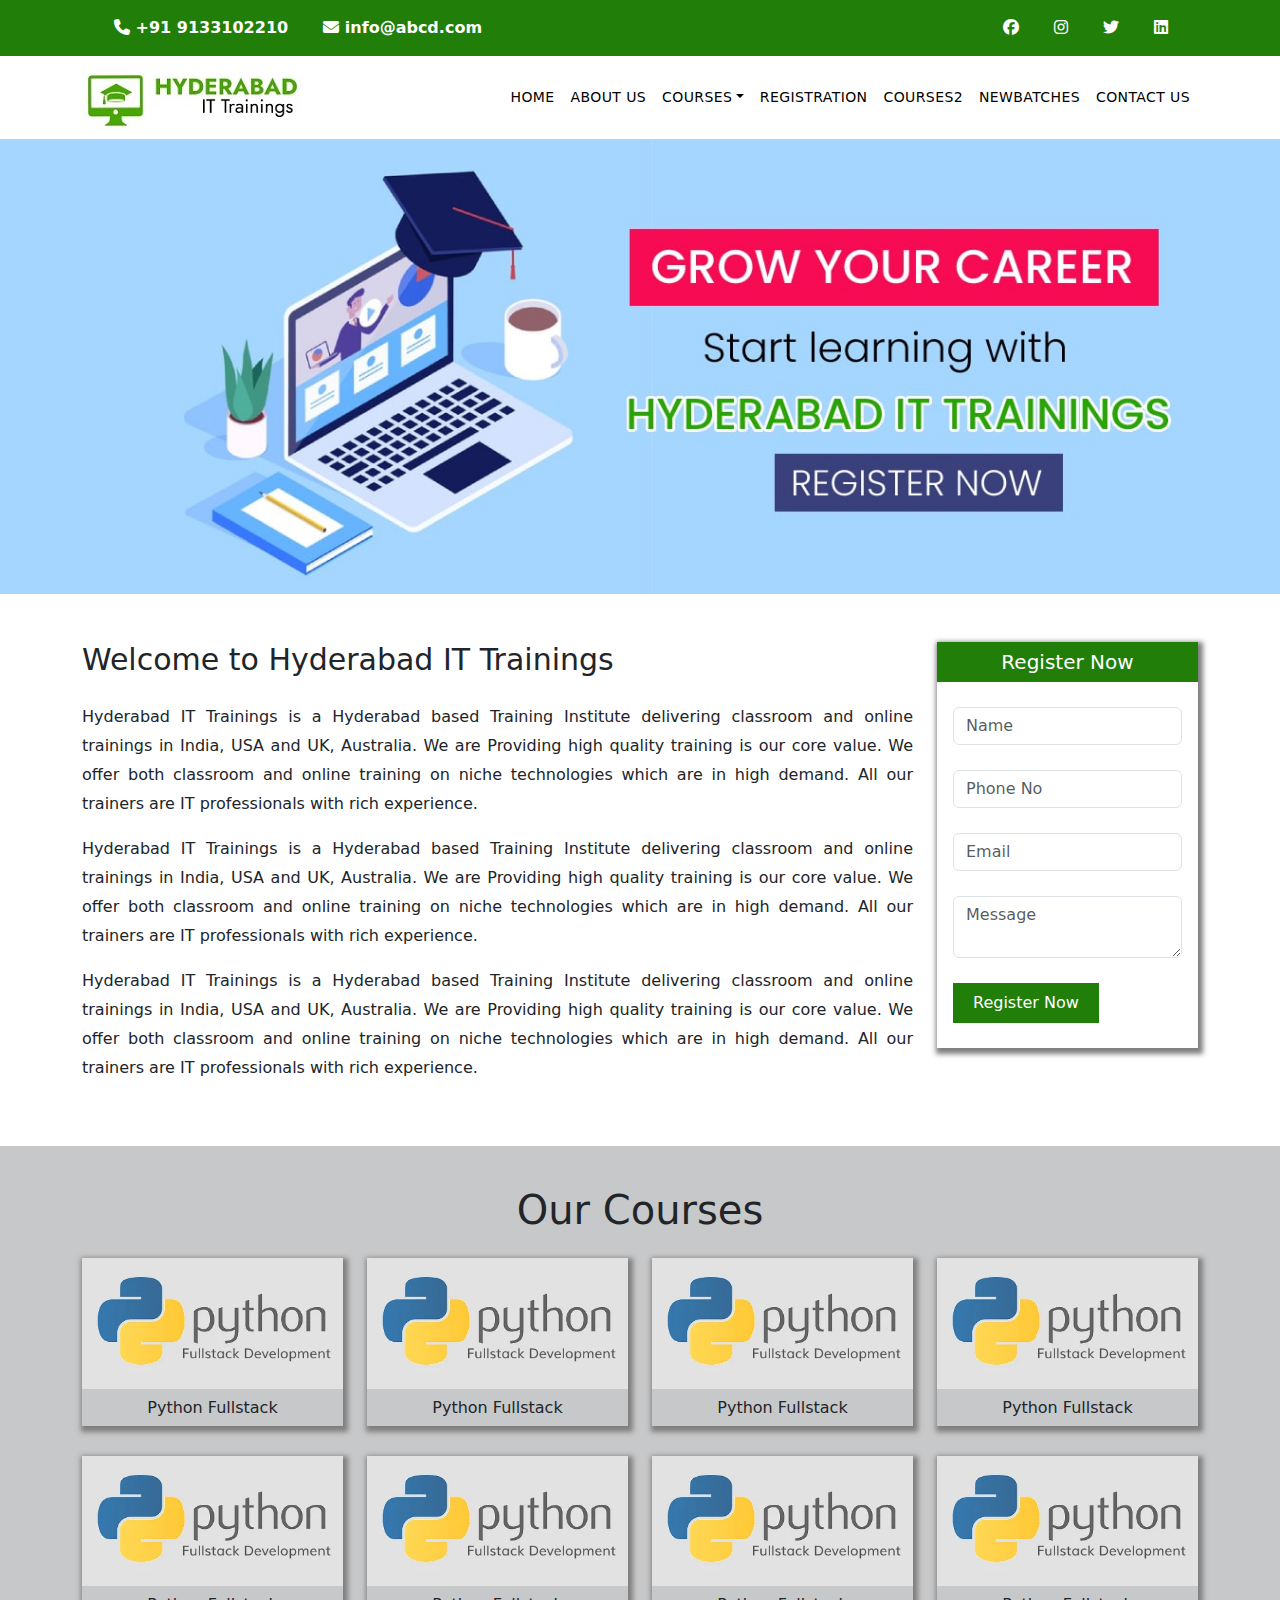
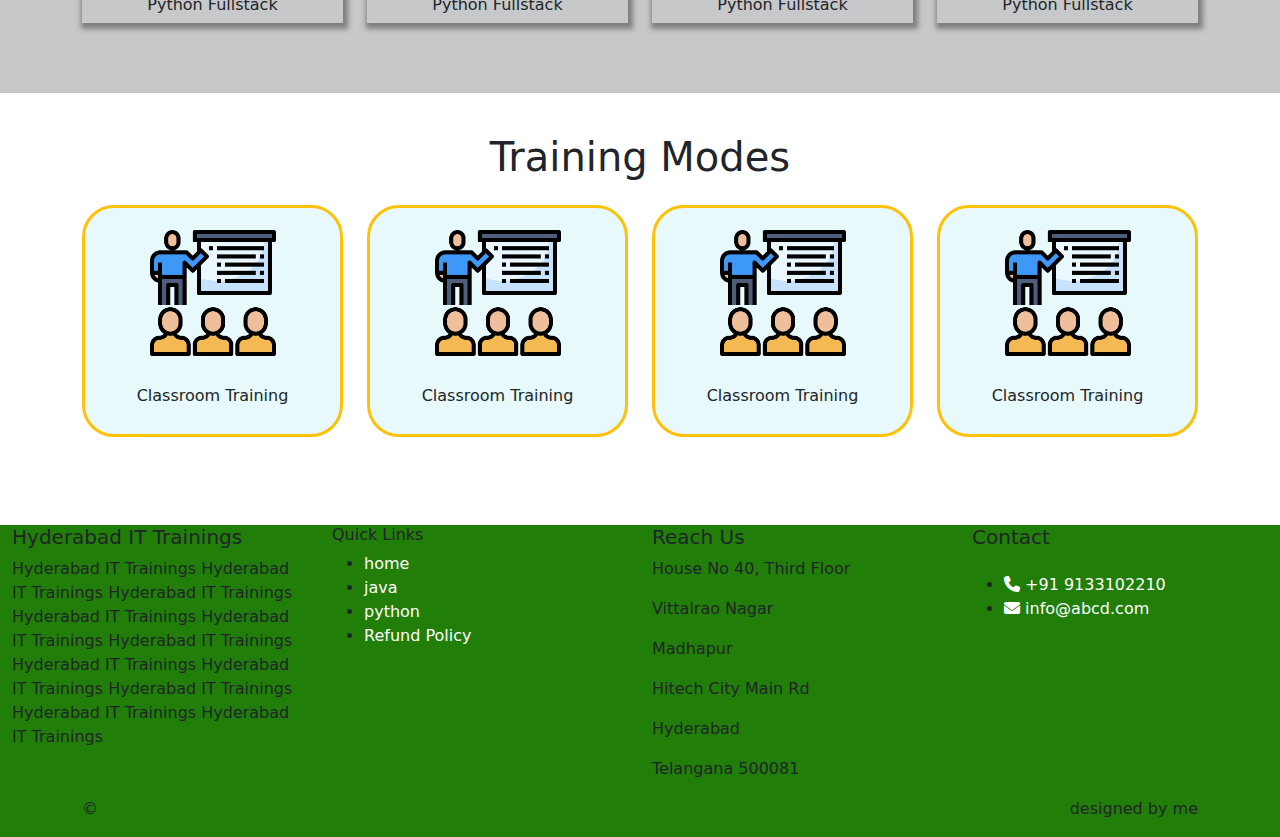
<file: plk/index.html>
<!DOCTYPE html>
<html lang="en">
<head>
    <meta charset="UTF-8">
    <meta name="viewport" content="width=device-width, initial-scale=1.0">
    <title>Document</title>
    <link href="https://cdn.jsdelivr.net/npm/bootstrap@5.0.0/dist/css/bootstrap.min.css" rel="stylesheet">
    <script src="https://cdn.jsdelivr.net/npm/bootstrap@5.0.0/dist/js/bootstrap.bundle.min.js"></script>
    <link rel="stylesheet" href="css/style.css">
    <link rel="stylesheet" href="https://cdnjs.cloudflare.com/ajax/libs/font-awesome/6.4.0/css/all.min.css">
    <link rel="stylesheet" href="css/style2.css">
</head>

<body>
    <header>
        <div class="topbar">
            <div class="container">
                <div class="row">
                    <div class="col-md-6">
                        <ul class="pt-3">
                            <li><a href="tel:+91 9133102210"><i class="fa-solid fa-phone"></i> +91 9133102210</a></li>
                            <li><a href="mailto:info@abcd.com"><i class="fa-solid fa-envelope"></i> info@abcd.com</a></li>
                        </ul>
                    </div>
                    <div class="col-md-6">
                        <ul class="float-end pt-3 socialmedia">
                            <li><a href=""><i class="fa-brands fa-facebook"></i></a></li>
                            <li><a href=""><i class="fa-brands fa-instagram"></i></a></li>
                            <li><a href=""><i class="fa-brands fa-twitter"></i></a></li>
                            <li><a href=""><i class="fa-brands fa-linkedin"></i></a></li>
                        </ul>
                    </div>
                </div>
            </div>
        </div>
        <div class="container">
            <div class="row">
                <div class="col-md-12">
                    <nav class="navbar navbar-expand-sm justify-content-between">
                        <a href="index.html">
                            <img src="images/logo.jpg" />
                        </a>
                        <button class="navbar-toggler" data-bs-target="#mymenu" data-bs-toggle="collapse">
                            <span><i class="fa-solid fa-align-justify"></i></span>
                        </button>
                        <div class="collapse navbar-collapse justify-content-end" id="mymenu">
                            <ul class="navbar-nav">
                                <li class="nav-item">
                                    <a href="" class="nav-link">Home</a>
                                </li>
                                <li class="nav-item">
                                    <a href="about.html" class="nav-link">About Us</a>
            
                                </li>
                                <li class="nav-item dropdown">
                                    <a href="#" class="nav-link dropdown-toggle" data-bs-toggle="dropdown">Courses</a>
                                    <ul class="dropdown-menu">
                                        <li><a href="" class="dropdown-item">Web Development Course</a></li>
                                        <li class="dropdown-divider"></li>
                                        <li><a href="" class="dropdown-item">Graphic Designing course</a></li>
                                        <li class="dropdown-divider"></li>
                                        <li><a href="" class="dropdown-item">Digital Marketing Training</a></li>
                                        <li class="dropdown-divider"></li>
                                        <li><a href="" class="dropdown-item">Project Management training</a></li>
                                    </ul>


                                </li>
                                <li class="nav-item">
                                    <a href="reg.html" class="nav-link">Registration</a>
                                    <li class="nav-item">
                                        <a href="courses.html" class="nav-link">courses2</a>
                
                                    <li class="nav-item">
                                        <a href="new batches.html" class="nav-link">newbatches</a>
                                    </li>
                                </li>
                                <li class="nav-item">
                                    <a href="contact.html" class="nav-link">Contact Us</a>
                                </li>
                            </ul>
                        </div>
                    </nav>
                </div>
            </div>
        </div>
    </header>
    <section>
        <div class="container-fluid">
            <div class="row">
                <div class="col-md-12 p-0">
                    <img src="images/DESK1-min.jpg" width="100%" />
                </div>
            </div>
        </div>
    </section>
    <section class="about py-5">
        <div class="container">
            <div class="row">
                <div class="col-md-9">
                    <h1 class="mb-4">Welcome to Hyderabad IT Trainings</h1>
                    <p>Hyderabad IT Trainings is a Hyderabad based Training Institute delivering classroom and online trainings in India, USA and UK, Australia. We are Providing high quality training is our core value. We offer both classroom and online training on niche technologies which are in high demand. All our trainers are IT professionals with rich experience.</p>
                    <p>Hyderabad IT Trainings is a Hyderabad based Training Institute delivering classroom and online trainings in India, USA and UK, Australia. We are Providing high quality training is our core value. We offer both classroom and online training on niche technologies which are in high demand. All our trainers are IT professionals with rich experience.</p>
                    <p>Hyderabad IT Trainings is a Hyderabad based Training Institute delivering classroom and online trainings in India, USA and UK, Australia. We are Providing high quality training is our core value. We offer both classroom and online training on niche technologies which are in high demand. All our trainers are IT professionals with rich experience.</p>
                </div>
                <div class="col-md-3">
                    <div class="bx-shadow">
                        <div class="bg-main">
                            <h4>Register Now</h4>
                        </div>
                        <form class="px-3">
                        <div>
                            <div>
                                <input type="text" name="name" placeholder="Name" class="form-control" />
                            </div>
                            <div>
                                <input type="text" name="phone" placeholder="Phone No" class="form-control"  />
                            </div>
                            <div>
                                <input type="text" name="email" placeholder="Email"  class="form-control" />
                            </div>
                            <div>
                                <textarea name="message" placeholder="Message" class="form-control" ></textarea>
                            </div>
                            <div>
                                <input type="submit" value="Register Now" />
                            </div>
                        </div>
                    </form>
                </div>
            </div>
        </div>
    </section>
    <section class="courses">
        <div class="container">
            <h1 class="text-center mb-4">Our Courses</h1>
            <div class="row">
                <div class="col-md-3">
                    <div class="bx-shadow">
                        <img src="images/python.jpg" alt="" />
                        <h6>Python Fullstack</h6>
                    </div>
                </div>
                <div class="col-md-3">
                    <div class="bx-shadow">
                        <img src="images/python.jpg" alt="" />
                        <h6>Python Fullstack</h6>
                    </div>
                </div>
                <div class="col-md-3">
                    <div class="bx-shadow">
                        <img src="images/python.jpg" alt="" />
                        <h6>Python Fullstack</h6>
                    </div>
                </div>
                <div class="col-md-3">
                    <div class="bx-shadow">
                        <img src="images/python.jpg" alt="" />
                        <h6>Python Fullstack</h6>
                    </div>
                </div>
                <div class="col-md-3">
                    <div class="bx-shadow">
                        <img src="images/python.jpg" alt="" />
                        <h6>Python Fullstack</h6>
                    </div>
                </div>
                <div class="col-md-3">
                    <div class="bx-shadow">
                        <img src="images/python.jpg" alt="" />
                        <h6>Python Fullstack</h6>
                    </div>
                </div>
                <div class="col-md-3">
                    <div class="bx-shadow">
                        <img src="images/python.jpg" alt="" />
                        <h6>Python Fullstack</h6>
                    </div>
                </div>
                <div class="col-md-3">
                    <div class="bx-shadow">
                        <img src="images/python.jpg" alt="" />
                        <h6>Python Fullstack</h6>
                    </div>
                </div>
            </div>
        </div>
    </section>
    <section class="tmode">
        <div class="container">
            <h1 class="text-center mb-4">Training Modes</h1>
            <div class="row">
                <div class="col-md-3">
                    <div class="text-center bg-tmain border border-3 border-warning rounded-5">
                        <img src="images/conference-min.png" alt="" />
                        <h6 data-bs-target="#myid1" data-bs-toggle="collapse">Classroom Training</h6>
                        <p class="collapse" id="myid1">Get trained by Industry Experts via Classroom Training with live projects.</p>
                    </div>
                </div>               

                <div class="col-md-3">
                    <div class="text-center bg-tmain border border-3 border-warning  rounded-5">
                        <img src="images/conference-min.png" alt="" />
                        <h6 data-bs-target="#myid2" data-bs-toggle="collapse">Classroom Training</h6>
                        <p class="collapse" id="myid2">Get trained by Industry Experts via Classroom Training with live projects.</p>
                    </div>
                </div>

                <div class="col-md-3">
                    <div class="text-center bg-tmain border  border-warning  border-3 rounded-5">
                        <img src="images/conference-min.png" alt="" />
                        <h6 data-bs-target="#myid3" data-bs-toggle="collapse">Classroom Training</h6>
                        <p class="collapse" id="myid3">Get trained by Industry Experts via Classroom Training with live projects.</p>
                    </div>
                </div>
                
                <div class="col-md-3">
                    <div class="text-center bg-tmain border border-3  border-warning  rounded-5">
                        <img src="images/conference-min.png" alt="" />
                        <h6 data-bs-target="#myid4" data-bs-toggle="collapse">Classroom Training</h6>
                        <p class="collapse" id="myid4">Get trained by Industry Experts via Classroom Training with live projects.</p>
                    </div>
                </div>

            </div>
        </div>
    </section>
    <footer class="pt-5">
        <section >
            <div class=" topfooter">
            <div class="container-fluid ">
          
                    <div class="row">
                        <div class="col-3">
                            <h5>Hyderabad IT Trainings</h5>
                              <p>Hyderabad IT Trainings Hyderabad IT Trainings
                                Hyderabad IT Trainings
                                Hyderabad IT Trainings Hyderabad IT Trainings 
                                Hyderabad IT Trainings Hyderabad IT Trainings 
                                Hyderabad IT Trainings Hyderabad IT Trainings 
    
                                Hyderabad IT Trainings Hyderabad IT Trainings 
    
                              </p>
                        </div>
                        <div class="col-3">
                            <h6>Quick Links</h6>
                            <ul class="flex">
                                <li><a href="">home</a></li>
                                <li><a href="">java</a></li>
                                <li><a href="">python</a></li>
                                <li><a href="">Refund Policy</a></li>
                            </ul>
                        </div>
                        <div class="col-3">
                            <h5>Reach Us</h5>
                           <div class="p-0"> <p>House No 40, Third Floor</p>
                            <p class="p-0"> Vittalrao Nagar</p>
                                <p class="p-0"> Madhapur</p>
                                    <p class="p-0"> Hitech City Main Rd </p>     
                                        <p class="p-0">Hyderabad</p>
                                            <p class="p-0"> Telangana 500081</p></div>
                        </div>
                        <div class="col-3">
                            <h5> Contact</h5>
                            <ul class="pt-3">
                                <li><a href="tel:+91 9133102210"><i class="fa-solid fa-phone"></i> +91 9133102210</a></li>
                                <li><a href="mailto:info@abcd.com"><i class="fa-solid fa-envelope"></i> info@abcd.com</a></li>
                            </ul>
                        </div>
                    </div>
                </div>
            </div>
        </section>
        <section>
            <div class=" topfooter">
            <div class="container">
                <div class="row">
                    <div class="col-md-6">
                        &copy;
                    </div>
                    <div class="col-md-6 ">
                        <p class="float-end">designed by me</p> 
                    </div>
                </div>
            </div>
            </div>
        </section>
    </footer>
</body>
</html>
</file>
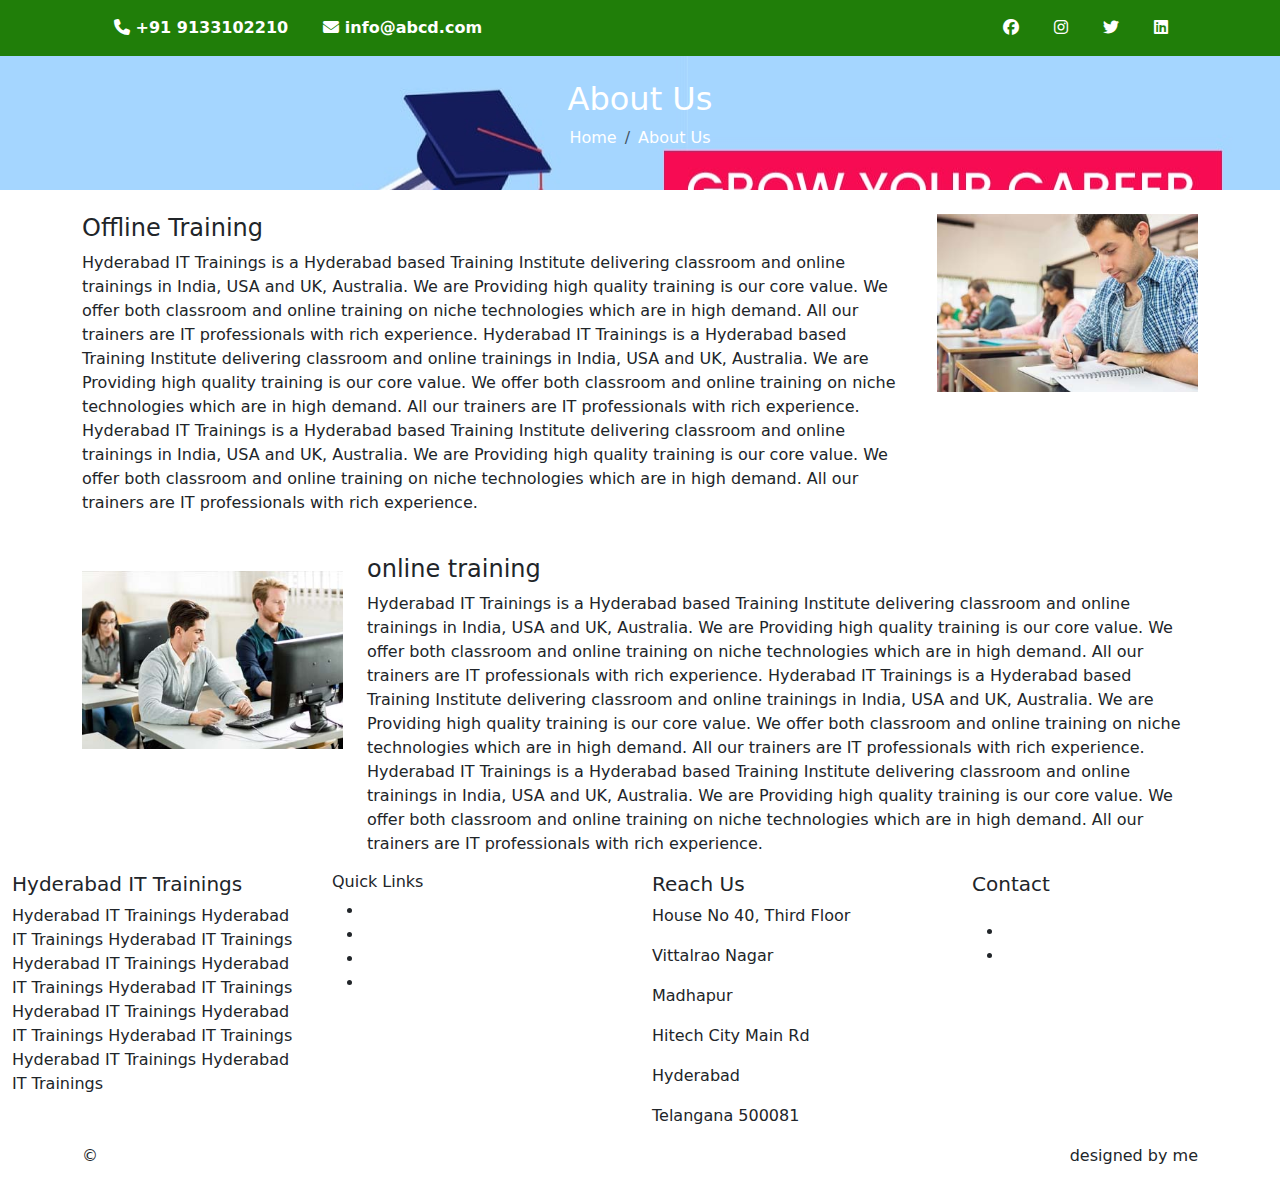
<file: plk/about.html>
<!DOCTYPE html>
<html lang="en">
<head>
    <meta charset="UTF-8">
    <meta name="viewport" content="width=device-width, initial-scale=1.0">
    <title>about</title>
    <link href="https://cdn.jsdelivr.net/npm/bootstrap@5.0.0/dist/css/bootstrap.min.css" rel="stylesheet">
    <script src="https://cdn.jsdelivr.net/npm/bootstrap@5.0.0/dist/js/bootstrap.bundle.min.js"></script>
    <link rel="stylesheet" href="css/style2.css">
    <link rel="stylesheet" href="https://cdnjs.cloudflare.com/ajax/libs/font-awesome/6.4.0/css/all.min.css">
</head>
<body>
    <header>
        <div class="topbar">
            <div class="container">
                <div class="row">
                    <div class="col-md-6">
                        <ul class="pt-3">
                            <li><a href="tel:+91 9133102210"><i class="fa-solid fa-phone"></i> +91 9133102210</a></li>
                            <li><a href="mailto:info@abcd.com"><i class="fa-solid fa-envelope"></i> info@abcd.com</a></li>
                        </ul>
                    </div>
                    <div class="col-md-6">
                        <ul class="float-end pt-3 socialmedia">
                            <li><a href=""><i class="fa-brands fa-facebook"></i></a></li>
                            <li><a href=""><i class="fa-brands fa-instagram"></i></a></li>
                            <li><a href=""><i class="fa-brands fa-twitter"></i></a></li>
                            <li><a href=""><i class="fa-brands fa-linkedin"></i></a></li>
                        </ul>
                    </div>
                </div>
            </div>
        </div>
    </header>
    
    <section style="background-image: url(images/DESK1-min.jpg);">
        <div class="container"> 
           <div class="row">
            <div class="col-md-12 py-4"> 
               <div class="text-center">
                    <h2>About Us</h2>
                     <ul class="breadcrumb" style="justify-content: center;"> 
                       <li class="breadcrumb-item"><a href="index.html">Home</a> 
                           <li class="breadcrumb-item active"><a href="about.html">About Us</a></li>
                        </ul> 
                       </div> 
                       </div>
                       </div>
                       </div>

   </section>
   <section>
     <div class="container pt-4">
        <div class="row">
            <div class="col-md-9">
                <h4> Offline Training</h4>
                <p class="text-content-justify">
                    Hyderabad IT Trainings is a Hyderabad based Training Institute delivering classroom and online trainings in India, USA and UK, Australia. We are Providing high quality training is our core value. We offer both classroom and online training on niche technologies which are in high demand. All our trainers are IT professionals with rich experience.

Hyderabad IT Trainings is a Hyderabad based Training Institute delivering classroom and online trainings in India, USA and UK, Australia. We are Providing high quality training is our core value. We offer both classroom and online training on niche technologies which are in high demand. All our trainers are IT professionals with rich experience.

Hyderabad IT Trainings is a Hyderabad based Training Institute delivering classroom and online trainings in India, USA and UK, Australia. We are Providing high quality training is our core value. We offer both classroom and online training on niche technologies which are in high demand. All our trainers are IT professionals with rich experience.
                </p>
            </div>
            <div class="col-md-3">
              <img src="images/louik.jpg" alt="">  
            </div>
        </div>
     </div>
   </section>
   <div class="container pt-4">
    <div class="row">
        <div class="col-md-3">
            <div class="pt-3">
            <img src="images/cu-2.jpg" alt="">  
        </div>
          </div>
        <div class="col-md-9">
            <h4>online training</h4>
            <p class="text-content-justify">
                Hyderabad IT Trainings is a Hyderabad based Training Institute delivering classroom and online trainings in India, USA and UK, Australia. We are Providing high quality training is our core value. We offer both classroom and online training on niche technologies which are in high demand. All our trainers are IT professionals with rich experience.

Hyderabad IT Trainings is a Hyderabad based Training Institute delivering classroom and online trainings in India, USA and UK, Australia. We are Providing high quality training is our core value. We offer both classroom and online training on niche technologies which are in high demand. All our trainers are IT professionals with rich experience.

Hyderabad IT Trainings is a Hyderabad based Training Institute delivering classroom and online trainings in India, USA and UK, Australia. We are Providing high quality training is our core value. We offer both classroom and online training on niche technologies which are in high demand. All our trainers are IT professionals with rich experience.
            </p>
        </div>
       
    </div>
 </div>
</section>
<footer>
    <section >
        <div class=" topfooter">
        <div class="container-fluid ">
      
                <div class="row">
                    <div class="col-3">
                        <h5>Hyderabad IT Trainings</h5>
                          <p>Hyderabad IT Trainings Hyderabad IT Trainings
                            Hyderabad IT Trainings
                            Hyderabad IT Trainings Hyderabad IT Trainings 
                            Hyderabad IT Trainings Hyderabad IT Trainings 
                            Hyderabad IT Trainings Hyderabad IT Trainings 

                            Hyderabad IT Trainings Hyderabad IT Trainings 

                          </p>
                    </div>
                    <div class="col-3">
                        <h6>Quick Links</h6>
                        <ul class="flex">
                            <li><a href="">home</a></li>
                            <li><a href="">java</a></li>
                            <li><a href="">python</a></li>
                            <li><a href="">Refund Policy</a></li>
                        </ul>
                    </div>
                    <div class="col-3">
                        <h5>Reach Us</h5>
                       <div class="p-0"> <p>House No 40, Third Floor</p>
                        <p class="p-0"> Vittalrao Nagar</p>
                            <p class="p-0"> Madhapur</p>
                                <p class="p-0"> Hitech City Main Rd </p>     
                                    <p class="p-0">Hyderabad</p>
                                        <p class="p-0"> Telangana 500081</p></div>
                    </div>
                    <div class="col-3">
                        <h5> Contact</h5>
                        <ul class="pt-3">
                            <li><a href="tel:+91 9133102210"><i class="fa-solid fa-phone"></i> +91 9133102210</a></li>
                            <li><a href="mailto:info@abcd.com"><i class="fa-solid fa-envelope"></i> info@abcd.com</a></li>
                        </ul>
                    </div>
                </div>
            </div>
        </div>
    </section>
    <section>
        <div class=" topfooter">
        <div class="container">
            <div class="row">
                <div class="col-md-6">
                    &copy;
                </div>
                <div class="col-md-6 ">
                    <p class="float-end">designed by me</p> 
                </div>
            </div>
        </div>
        </div>
    </section>
</footer>
</body>
</html>
</file>
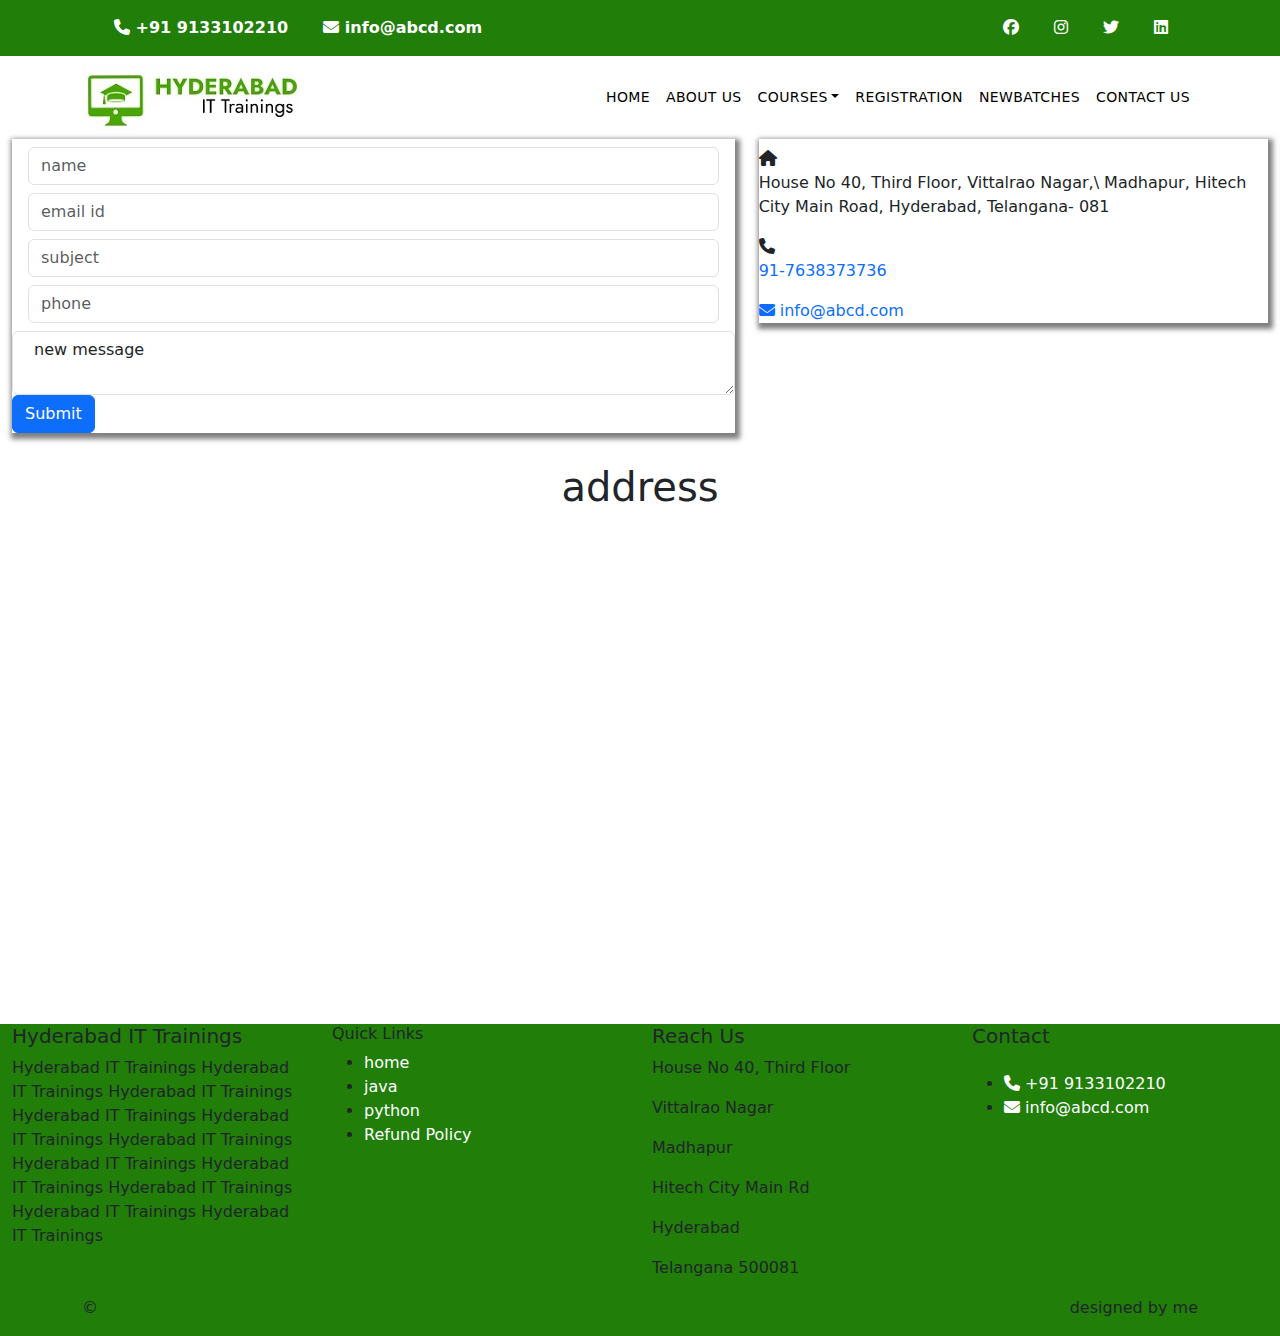
<file: plk/contact.html>
<!DOCTYPE html>
<html lang="en">
<head>
    <meta charset="UTF-8">
    <meta name="viewport" content="width=device-width, initial-scale=1.0">
    <title>Document</title>
    <link href="https://cdn.jsdelivr.net/npm/bootstrap@5.0.0/dist/css/bootstrap.min.css" rel="stylesheet">
    <script src="https://cdn.jsdelivr.net/npm/bootstrap@5.0.0/dist/js/bootstrap.bundle.min.js"></script>
    <link rel="stylesheet" href="css/style.css">
    <link rel="stylesheet" href="https://cdnjs.cloudflare.com/ajax/libs/font-awesome/6.4.0/css/all.min.css">
    <link rel="stylesheet" href="css/style2.css">
</head>
<body>
    <body>
        <header>
            <div class="topbar">
                <div class="container">
                    <div class="row">
                        <div class="col-md-6">
                            <ul class="pt-3">
                                <li><a href="tel:+91 9133102210"><i class="fa-solid fa-phone"></i> +91 9133102210</a></li>
                                <li><a href="mailto:info@abcd.com"><i class="fa-solid fa-envelope"></i> info@abcd.com</a></li>
                            </ul>
                        </div>
                        <div class="col-md-6">
                            <ul class="float-end pt-3 socialmedia">
                                <li><a href=""><i class="fa-brands fa-facebook"></i></a></li>
                                <li><a href=""><i class="fa-brands fa-instagram"></i></a></li>
                                <li><a href=""><i class="fa-brands fa-twitter"></i></a></li>
                                <li><a href=""><i class="fa-brands fa-linkedin"></i></a></li>
                            </ul>
                        </div>
                    </div>
                </div>
            </div>
            <div class="container">
                <div class="row">
                    <div class="col-md-12">
                        <nav class="navbar navbar-expand-sm justify-content-between">
                            <a href="index.html">
                                <img src="images/logo.jpg" />
                            </a>
                            <button class="navbar-toggler" data-bs-target="#mymenu" data-bs-toggle="collapse">
                                <span><i class="fa-solid fa-align-justify"></i></span>
                            </button>
                            <div class="collapse navbar-collapse justify-content-end" id="mymenu">
                                <ul class="navbar-nav">
                                    <li class="nav-item">
                                        <a href="index.html" class="nav-link">Home</a>
                                    </li>
                                    <li class="nav-item">
                                        <a href="about.html" class="nav-link">About Us</a>
                
                                    </li>
                                    <li class="nav-item dropdown">
                                        <a href="#" class="nav-link dropdown-toggle" data-bs-toggle="dropdown">Courses</a>
                                        <ul class="dropdown-menu">
                                            <li><a href="" class="dropdown-item">Web Development Course</a></li>
                                            <li class="dropdown-divider"></li>
                                            <li><a href="" class="dropdown-item">Graphic Designing course</a></li>
                                            <li class="dropdown-divider"></li>
                                            <li><a href="" class="dropdown-item">Digital Marketing Training</a></li>
                                            <li class="dropdown-divider"></li>
                                            <li><a href="" class="dropdown-item">Project Management training</a></li>
                                        </ul>
    
    
                                    </li>
                                    <li class="nav-item">
                                        <a href="reg.html" class="nav-link">Registration</a>
                                        <li class="nav-item">
                                            <a href="new batches.html" class="nav-link">newbatches</a>
                                        </li>
                                    </li>
                                    <li class="nav-item">
                                        <a href="contact.html" class="nav-link">Contact Us</a>
                                    </li>
                                    
                                </ul>
                            </div>
                        </nav>
                    </div>
                </div>
            </div>
        </header>
        <section>
            <div class="container-fluid">
                <div class="row">
                    <div class="col-7"><div class="bx-shadow pt-2">
                        <form class="form-inline">
                            <div class="form-group mx-sm-3 mb-2">
                            
                                <input type="name"  class="form-control"  placeholder="name">
                              </div>
                            <div class="form-group mx-sm-3 mb-2">
                              <label for="inputPassword2" class="sr-only">email</label>
                              <input type="password" class="form-control" id="inputPassword2" placeholder="email id">
                            </div>
                            <div class="form-group mx-sm-3 mb-2">
                            
                                <input type="name"  class="form-control"  placeholder="subject">
                              </div>
                            <div class="form-group mx-sm-3 mb-2">
                              <label for="inputPassword2" class="sr-only">etel</label>
                              <input type="tel" class="form-control" id="inputPassword2" placeholder="phone">
                            </div>
                            <div>
                                <textarea name=""  class="form-control px-3 pb-2"> new message</textarea>
                            </div>
                        <div >
                            <input type="submit" class="btn btn-primary"></div>
                          </form>
                        </div>
                    </div>
                    
                    <div class="col-5">
                        <div class="bx-shadow pt-2">
                       <div><i class="fa-solid fa-house"></i>
                            <p>House No 40,
                                Third Floor, 
                                Vittalrao Nagar,\
                                 Madhapur, 
                                 Hitech City Main Road, 
                                 Hyderabad, Telangana- 081</p>
                        </div>
                        <div>
                            <i class="fa-solid fa-phone"></i>
                          <p> <a href="tel:+91-7638373736">91-7638373736</a> </p>
                        </div>
                        <div>
                           
                            <a href="mailto:info@abcd.com"><i class="fa-solid fa-envelope"></i> info@abcd.com</a>
                         
                        </div>
                        </div>
                    </div>
                    
                </div>
            </div>
        </section>
        <section>
            <h1 class="text-center">address</h1>
            <iframe src="https://www.google.com/maps/embed?pb=!1m18!1m12!1m3!1d121813.24014299481!2d78.3716641813469!3d17.42791695522511!2m3!1f0!2f0!3f0!3m2!1i1024!2i768!4f13.1!3m3!1m2!1s0x3bcb91065c1d3e53%3A0x2d84d6e311a69e21!2sHyderabad%20IT%20Trainings!5e0!3m2!1sen!2sin!4v1637834062372!5m2!1sen!2sin" width="100%" height="450" style="border:0;" allowfullscreen="" loading="lazy"></iframe>
        </section>
        <footer class="pt-5">
            <section >
                <div class=" topfooter">
                <div class="container-fluid ">
              
                        <div class="row">
                            <div class="col-3">
                                <h5>Hyderabad IT Trainings</h5>
                                  <p>Hyderabad IT Trainings Hyderabad IT Trainings
                                    Hyderabad IT Trainings
                                    Hyderabad IT Trainings Hyderabad IT Trainings 
                                    Hyderabad IT Trainings Hyderabad IT Trainings 
                                    Hyderabad IT Trainings Hyderabad IT Trainings 
        
                                    Hyderabad IT Trainings Hyderabad IT Trainings 
        
                                  </p>
                            </div>
                            <div class="col-3">
                                <h6>Quick Links</h6>
                                <ul class="flex">
                                    <li><a href="">home</a></li>
                                    <li><a href="">java</a></li>
                                    <li><a href="">python</a></li>
                                    <li><a href="">Refund Policy</a></li>
                                </ul>
                            </div>
                            <div class="col-3">
                                <h5>Reach Us</h5>
                               <div class="p-0"> <p>House No 40, Third Floor</p>
                                <p class="p-0"> Vittalrao Nagar</p>
                                    <p class="p-0"> Madhapur</p>
                                        <p class="p-0"> Hitech City Main Rd </p>     
                                            <p class="p-0">Hyderabad</p>
                                                <p class="p-0"> Telangana 500081</p></div>
                            </div>
                            <div class="col-3">
                                <h5> Contact</h5>
                                <ul class="pt-3">
                                    <li><a href="tel:+91 9133102210"><i class="fa-solid fa-phone"></i> +91 9133102210</a></li>
                                    <li><a href="mailto:info@abcd.com"><i class="fa-solid fa-envelope"></i> info@abcd.com</a></li>
                                </ul>
                            </div>
                        </div>
                    </div>
                </div>
            </section>
            <section>
                <div class=" topfooter">
                <div class="container">
                    <div class="row">
                        <div class="col-md-6">
                            &copy;
                        </div>
                        <div class="col-md-6 ">
                            <p class="float-end">designed by me</p> 
                        </div>
                    </div>
                </div>
                </div>
            </section>
        </footer>
</body>
</html>
</file>
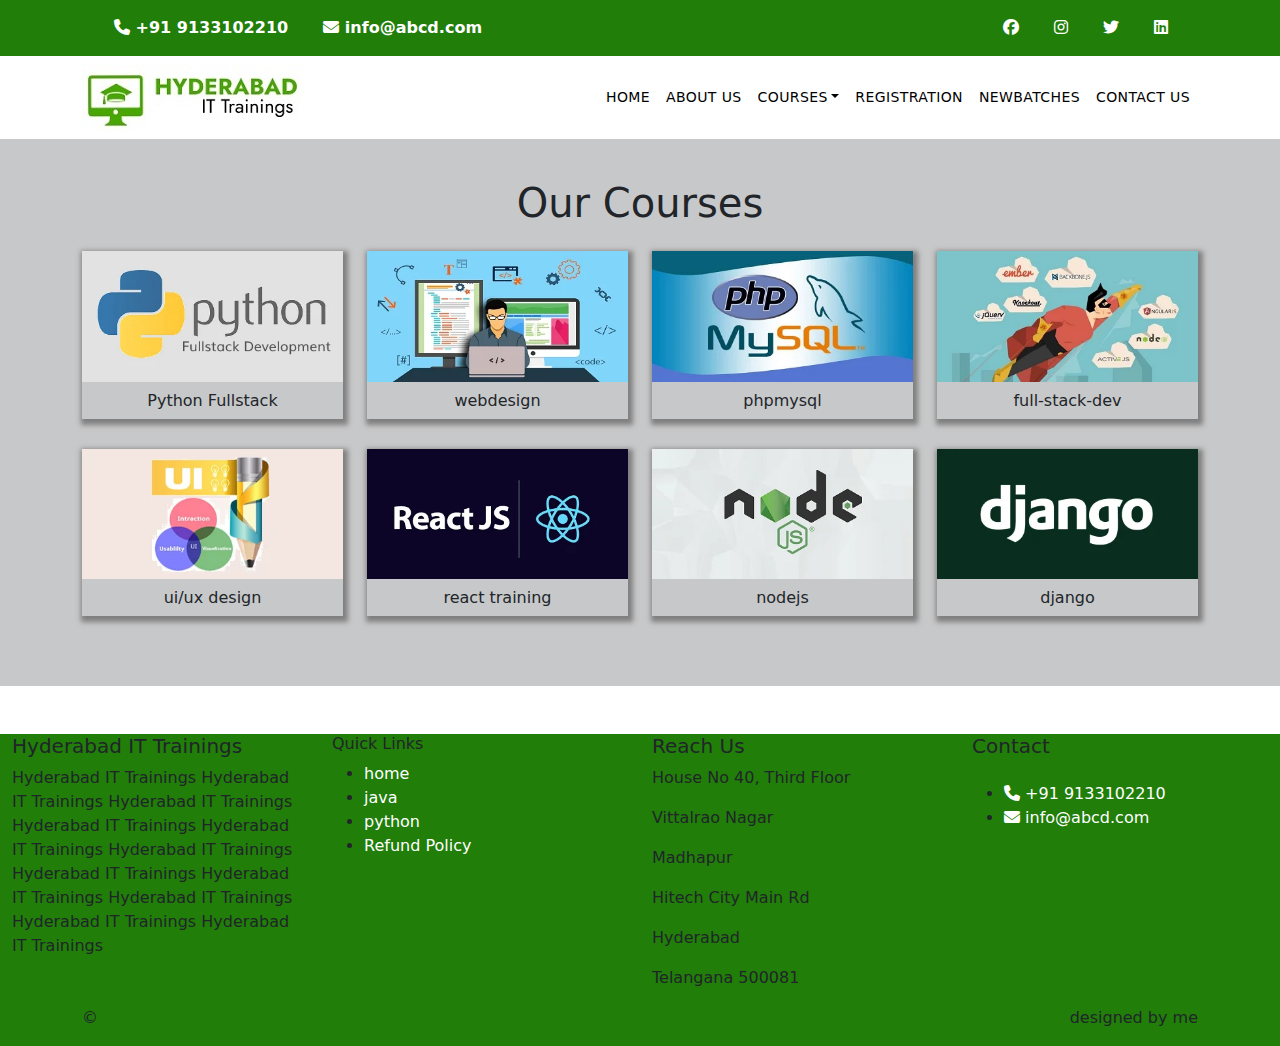
<file: plk/courses.html>
<!DOCTYPE html>
<html lang="en">
<head>
    <meta charset="UTF-8">
    <meta name="viewport" content="width=device-width, initial-scale=1.0">
    <title>Document</title>
    <link href="https://cdn.jsdelivr.net/npm/bootstrap@5.0.0/dist/css/bootstrap.min.css" rel="stylesheet">
    <script src="https://cdn.jsdelivr.net/npm/bootstrap@5.0.0/dist/js/bootstrap.bundle.min.js"></script>
    <link rel="stylesheet" href="css/style.css">
    <link rel="stylesheet" href="https://cdnjs.cloudflare.com/ajax/libs/font-awesome/6.4.0/css/all.min.css">
    <link rel="stylesheet" href="css/style2.css">
</head>
<body>
    <header>
        <div class="topbar">
            <div class="container">
                <div class="row">
                    <div class="col-md-6">
                        <ul class="pt-3">
                            <li><a href="tel:+91 9133102210"><i class="fa-solid fa-phone"></i> +91 9133102210</a></li>
                            <li><a href="mailto:info@abcd.com"><i class="fa-solid fa-envelope"></i> info@abcd.com</a></li>
                        </ul>
                    </div>
                    <div class="col-md-6">
                        <ul class="float-end pt-3 socialmedia">
                            <li><a href=""><i class="fa-brands fa-facebook"></i></a></li>
                            <li><a href=""><i class="fa-brands fa-instagram"></i></a></li>
                            <li><a href=""><i class="fa-brands fa-twitter"></i></a></li>
                            <li><a href=""><i class="fa-brands fa-linkedin"></i></a></li>
                        </ul>
                    </div>
                </div>
            </div>
        </div>
        <div class="container">
            <div class="row">
                <div class="col-md-12">
                    <nav class="navbar navbar-expand-sm justify-content-between">
                        <a href="index.html">
                            <img src="images/logo.jpg" />
                        </a>
                        <button class="navbar-toggler" data-bs-target="#mymenu" data-bs-toggle="collapse">
                            <span><i class="fa-solid fa-align-justify"></i></span>
                        </button>
                        <div class="collapse navbar-collapse justify-content-end" id="mymenu">
                            <ul class="navbar-nav">
                                <li class="nav-item">
                                    <a href="" class="nav-link">Home</a>
                                </li>
                                <li class="nav-item">
                                    <a href="about.html" class="nav-link">About Us</a>
            
                                </li>
                                <li class="nav-item dropdown">
                                    <a href="#" class="nav-link dropdown-toggle" data-bs-toggle="dropdown">Courses</a>
                                    <ul class="dropdown-menu">
                                        <li><a href="" class="dropdown-item">Web Development Course</a></li>
                                        <li class="dropdown-divider"></li>
                                        <li><a href="" class="dropdown-item">Graphic Designing course</a></li>
                                        <li class="dropdown-divider"></li>
                                        <li><a href="" class="dropdown-item">Digital Marketing Training</a></li>
                                        <li class="dropdown-divider"></li>
                                        <li><a href="" class="dropdown-item">Project Management training</a></li>
                                    </ul>


                                </li>
                                <li class="nav-item">
                                    <a href="reg.html" class="nav-link">Registration</a>
                                    <li class="nav-item">
                                        <a href="new batches.html" class="nav-link">newbatches</a>
                                    </li>
                                </li>
                                <li class="nav-item">
                                    <a href="" class="nav-link">Contact Us</a>
                                </li>
                            </ul>
                        </div>
                    </nav>
                </div>
            </div>
        </div>
    </header>
    <section class="courses">
        <div class="container">
            <h1 class="text-center mb-4">Our Courses</h1>
            <div class="row">
                <div class="col-md-3">
                    <div class="bx-shadow">
                        <img src="images/python.jpg" alt="" />
                        <h6>Python Fullstack</h6>
                    </div>
                </div>
                <div class="col-md-3">
                    <div class="bx-shadow">
                        <img src="images/web design.webp" alt="" />
                        <h6>webdesign</h6>
                    </div>
                </div>
                <div class="col-md-3">
                    <div class="bx-shadow">
                        <img src="images/phpmysql.webp" alt="" />
                        <h6>phpmysql</h6>
                    </div>
                </div>
                <div class="col-md-3">
                    <div class="bx-shadow">
                        <img src="images/full-stack-dev.webp" alt="" />
                        <h6>full-stack-dev</h6>
                    </div>
                </div>
                <div class="col-md-3">
                    <div class="bx-shadow">
                        <img src="images/ui.webp" alt="" />
                        <h6>ui/ux design</h6>
                    </div>
                </div>
                <div class="col-md-3">
                    <div class="bx-shadow">
                        <img src="images/react js training banner.webp" alt="" />
                        <h6>react training</h6>
                    </div>
                </div>
                <div class="col-md-3">
                    <div class="bx-shadow">
                        <img src="images/nodejs.webp" alt="" />
                        <h6>nodejs</h6>
                    </div>
                </div>
                <div class="col-md-3">
                    <div class="bx-shadow">
                        <img src="images/django course.webp" alt="" />
                        <h6>django</h6>
                    </div>
                </div>
            </div>
        </div>
    </section>
    <footer class="pt-5">
        <section >
            <div class=" topfooter">
            <div class="container-fluid ">
          
                    <div class="row">
                        <div class="col-3">
                            <h5>Hyderabad IT Trainings</h5>
                              <p>Hyderabad IT Trainings Hyderabad IT Trainings
                                Hyderabad IT Trainings
                                Hyderabad IT Trainings Hyderabad IT Trainings 
                                Hyderabad IT Trainings Hyderabad IT Trainings 
                                Hyderabad IT Trainings Hyderabad IT Trainings 
    
                                Hyderabad IT Trainings Hyderabad IT Trainings 
    
                              </p>
                        </div>
                        <div class="col-3">
                            <h6>Quick Links</h6>
                            <ul class="flex">
                                <li><a href="">home</a></li>
                                <li><a href="">java</a></li>
                                <li><a href="">python</a></li>
                                <li><a href="">Refund Policy</a></li>
                            </ul>
                        </div>
                        <div class="col-3">
                            <h5>Reach Us</h5>
                           <div class="p-0"> <p>House No 40, Third Floor</p>
                            <p class="p-0"> Vittalrao Nagar</p>
                                <p class="p-0"> Madhapur</p>
                                    <p class="p-0"> Hitech City Main Rd </p>     
                                        <p class="p-0">Hyderabad</p>
                                            <p class="p-0"> Telangana 500081</p></div>
                        </div>
                        <div class="col-3">
                            <h5> Contact</h5>
                            <ul class="pt-3">
                                <li><a href="tel:+91 9133102210"><i class="fa-solid fa-phone"></i> +91 9133102210</a></li>
                                <li><a href="mailto:info@abcd.com"><i class="fa-solid fa-envelope"></i> info@abcd.com</a></li>
                            </ul>
                        </div>
                    </div>
                </div>
            </div>
        </section>
        <section>
            <div class=" topfooter">
            <div class="container">
                <div class="row">
                    <div class="col-md-6">
                        &copy;
                    </div>
                    <div class="col-md-6 ">
                        <p class="float-end">designed by me</p> 
                    </div>
                </div>
            </div>
            </div>
        </section>
    </footer>
</body>
</html>
</file>
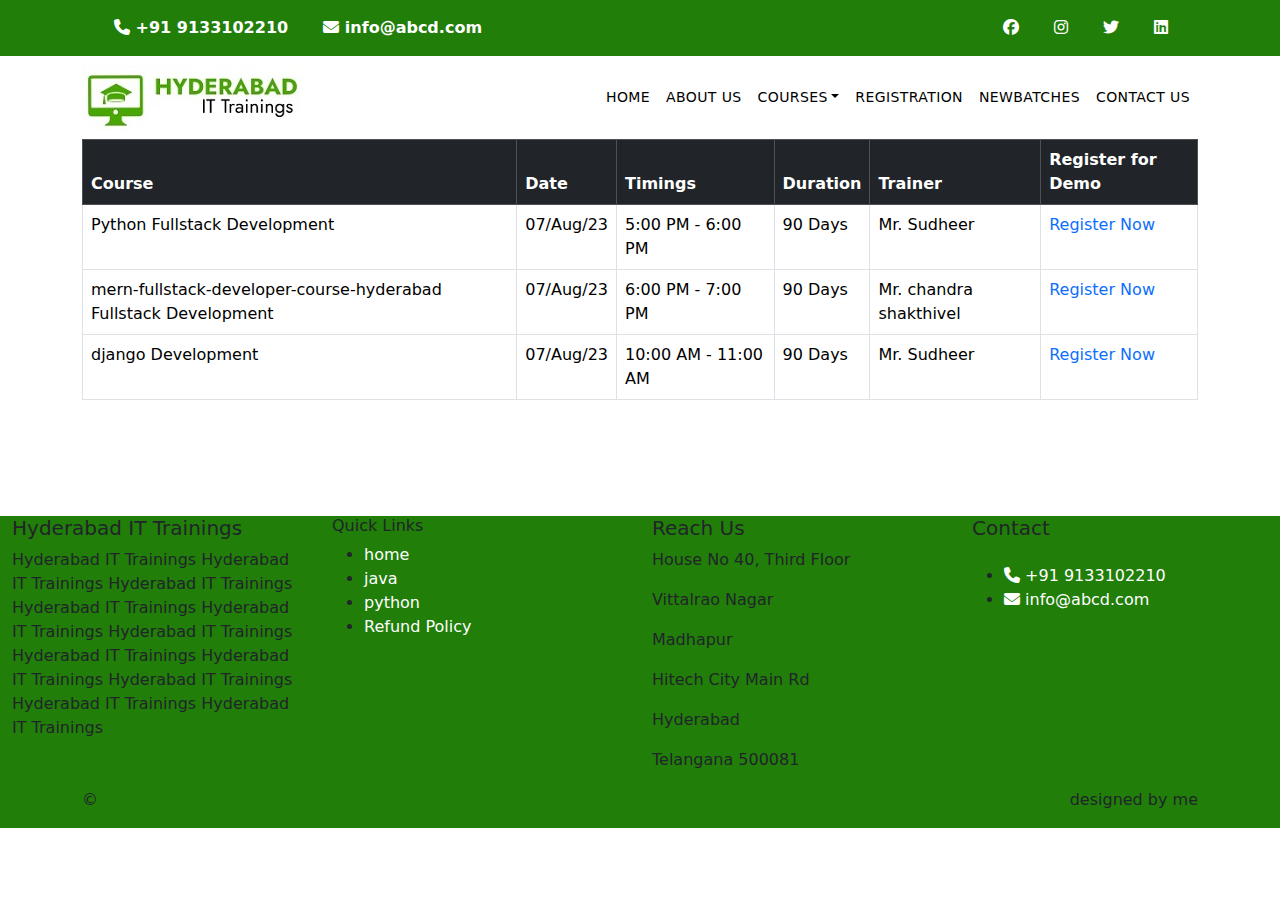
<file: plk/new batches.html>
<!DOCTYPE html>
<html lang="en">
<head>
    <meta charset="UTF-8">
    <meta name="viewport" content="width=device-width, initial-scale=1.0">
    <title>Document</title> <link href="https://cdn.jsdelivr.net/npm/bootstrap@5.0.0/dist/css/bootstrap.min.css" rel="stylesheet">
    <script src="https://cdn.jsdelivr.net/npm/bootstrap@5.0.0/dist/js/bootstrap.bundle.min.js"></script>
    <link rel="stylesheet" href="css/style.css">
    <link rel="stylesheet" href="https://cdnjs.cloudflare.com/ajax/libs/font-awesome/6.4.0/css/all.min.css">
    <link rel="stylesheet" href="css/style2.css">
</head>

    <body>
        <header>
            <div class="topbar">
                <div class="container">
                    <div class="row">
                        <div class="col-md-6">
                            <ul class="pt-3">
                                <li><a href="tel:+91 9133102210"><i class="fa-solid fa-phone"></i> +91 9133102210</a></li>
                                <li><a href="mailto:info@abcd.com"><i class="fa-solid fa-envelope"></i> info@abcd.com</a></li>
                            </ul>
                        </div>
                        <div class="col-md-6">
                            <ul class="float-end pt-3 socialmedia">
                                <li><a href=""><i class="fa-brands fa-facebook"></i></a></li>
                                <li><a href=""><i class="fa-brands fa-instagram"></i></a></li>
                                <li><a href=""><i class="fa-brands fa-twitter"></i></a></li>
                                <li><a href=""><i class="fa-brands fa-linkedin"></i></a></li>
                            </ul>
                        </div>
                    </div>
                </div>
            </div>
            <div class="container">
                <div class="row">
                    <div class="col-md-12">
                        <nav class="navbar navbar-expand-sm justify-content-between">
                            <a href="index.html">
                                <img src="images/logo.jpg" />
                            </a>
                            <button class="navbar-toggler" data-bs-target="#mymenu" data-bs-toggle="collapse">
                                <span><i class="fa-solid fa-align-justify"></i></span>
                            </button>
                            <div class="collapse navbar-collapse justify-content-end" id="mymenu">
                                <ul class="navbar-nav">
                                    <li class="nav-item">
                                        <a href="index.html" class="nav-link">Home</a>
                                    </li>
                                    <li class="nav-item">
                                        <a href="about.html" class="nav-link">About Us</a>
                
                                    </li>
                                    <li class="nav-item dropdown">
                                        <a href="#" class="nav-link dropdown-toggle" data-bs-toggle="dropdown">Courses</a>
                                        <ul class="dropdown-menu">
                                            <li><a href="" class="dropdown-item">Web Development Course</a></li>
                                            <li class="dropdown-divider"></li>
                                            <li><a href="" class="dropdown-item">Graphic Designing course</a></li>
                                            <li class="dropdown-divider"></li>
                                            <li><a href="" class="dropdown-item">Digital Marketing Training</a></li>
                                            <li class="dropdown-divider"></li>
                                            <li><a href="" class="dropdown-item">Project Management training</a></li>
                                        </ul>
    
    
                                    </li>
                                    <li class="nav-item">
                                        <a href="reg.html" class="nav-link">Registration</a>
                                    </li>
                                    <li class="nav-item">
                                        <a href="new batches.html" class="nav-link">newbatches</a>
                                    </li>
                                    <li class="nav-item">
                                        <a href="" class="nav-link">Contact Us</a>
                                    </li>
                                </ul>
                            </div>
                        </nav>
                    </div>
                </div>
            </div>
        </header>
        <section >
            <div>
        <div class="container">
            <div class="row">
                <div class="col-lg-12">
                    <table class="table table-bordered table-hover">
                        <thead class="table-dark">
                            <th>Course</th>
                            <th>Date</th>
                            <th >Timings</th>
                            <th>Duration</th>
                            <th>Trainer</th>
                            <th>Register for Demo</th>
                            
                        </thead>
                        <tbody>
                           <tr>
                            <td >Python Fullstack Development</td>
                            <td >07/Aug/23</td>
                            <td >5:00 PM - 6:00 PM</td>
                            <td >90 Days</td>
                            <td >Mr. Sudheer</td>
                            <td class="column5 style4 s"><a href="https://hyderabadittrainings.com/reactjs-training-hyderabad.php" title="https://hyderabadittrainings.com/reactjs-training-hyderabad.php">Register Now</a></td>
                           </tr>
                           <tr>
                            <td >mern-fullstack-developer-course-hyderabad Fullstack Development</td>
                            <td >07/Aug/23</td>
                            <td >6:00 PM - 7:00 PM</td>
                            <td >90 Days</td>
                            <td >Mr. chandra shakthivel</td>
                            <td class="column5 style4 s"><a href="https://hyderabadittrainings.com/reactjs-training-hyderabad.php" title="https://hyderabadittrainings.com/reactjs-training-hyderabad.php">Register Now</a></td>
                           </tr>
                           <tr>
                            <td >django  Development</td>
                            <td >07/Aug/23</td>
                            <td >10:00 AM - 11:00 AM</td>
                            <td >90 Days</td>
                            <td >Mr. Sudheer</td>
                            <td class="column5 style4 s"><a href="https://hyderabadittrainings.com/reactjs-training-hyderabad.php" title="https://hyderabadittrainings.com/reactjs-training-hyderabad.php">Register Now</a></td>
                           </tr>
                        </tbody>
                    </table>
    
                </div>
            </div>
        </div>
        </div>
    </section>
    <footer>
        <section >
            <div class=" topfooter ">
            <div class="container-fluid ">
          
                    <div class="row">
                        <div class="col-3">
                            <h5>Hyderabad IT Trainings</h5>
                              <p>Hyderabad IT Trainings Hyderabad IT Trainings
                                Hyderabad IT Trainings
                                Hyderabad IT Trainings Hyderabad IT Trainings 
                                Hyderabad IT Trainings Hyderabad IT Trainings 
                                Hyderabad IT Trainings Hyderabad IT Trainings 
    
                                Hyderabad IT Trainings Hyderabad IT Trainings 
    
                              </p>
                        </div>
                        <div class="col-3">
                            <h6>Quick Links</h6>
                            <ul class="flex">
                                <li><a href="">home</a></li>
                                <li><a href="">java</a></li>
                                <li><a href="">python</a></li>
                                <li><a href="">Refund Policy</a></li>
                            </ul>
                        </div>
                        <div class="col-3">
                            <h5>Reach Us</h5>
                           <div class="p-0"> <p>House No 40, Third Floor</p>
                            <p class="p-0"> Vittalrao Nagar</p>
                                <p class="p-0"> Madhapur</p>
                                    <p class="p-0"> Hitech City Main Rd </p>     
                                        <p class="p-0">Hyderabad</p>
                                            <p class="p-0"> Telangana 500081</p></div>
                        </div>
                        <div class="col-3">
                            <h5> Contact</h5>
                            <ul class="pt-3">
                                <li><a href="tel:+91 9133102210"><i class="fa-solid fa-phone"></i> +91 9133102210</a></li>
                                <li><a href="mailto:info@abcd.com"><i class="fa-solid fa-envelope"></i> info@abcd.com</a></li>
                            </ul>
                        </div>
                    </div>
                </div>
            </div>
        </section>
        <section>
            <div class=" topfooter">
            <div class="container">
                <div class="row">
                    <div class="col-md-6">
                        &copy;
                    </div>
                    <div class="col-md-6 ">
                        <p class="float-end">designed by me</p> 
                    </div>
                </div>
            </div>
            </div>
        </section>
    </footer>
    </body>


</html>
</file>
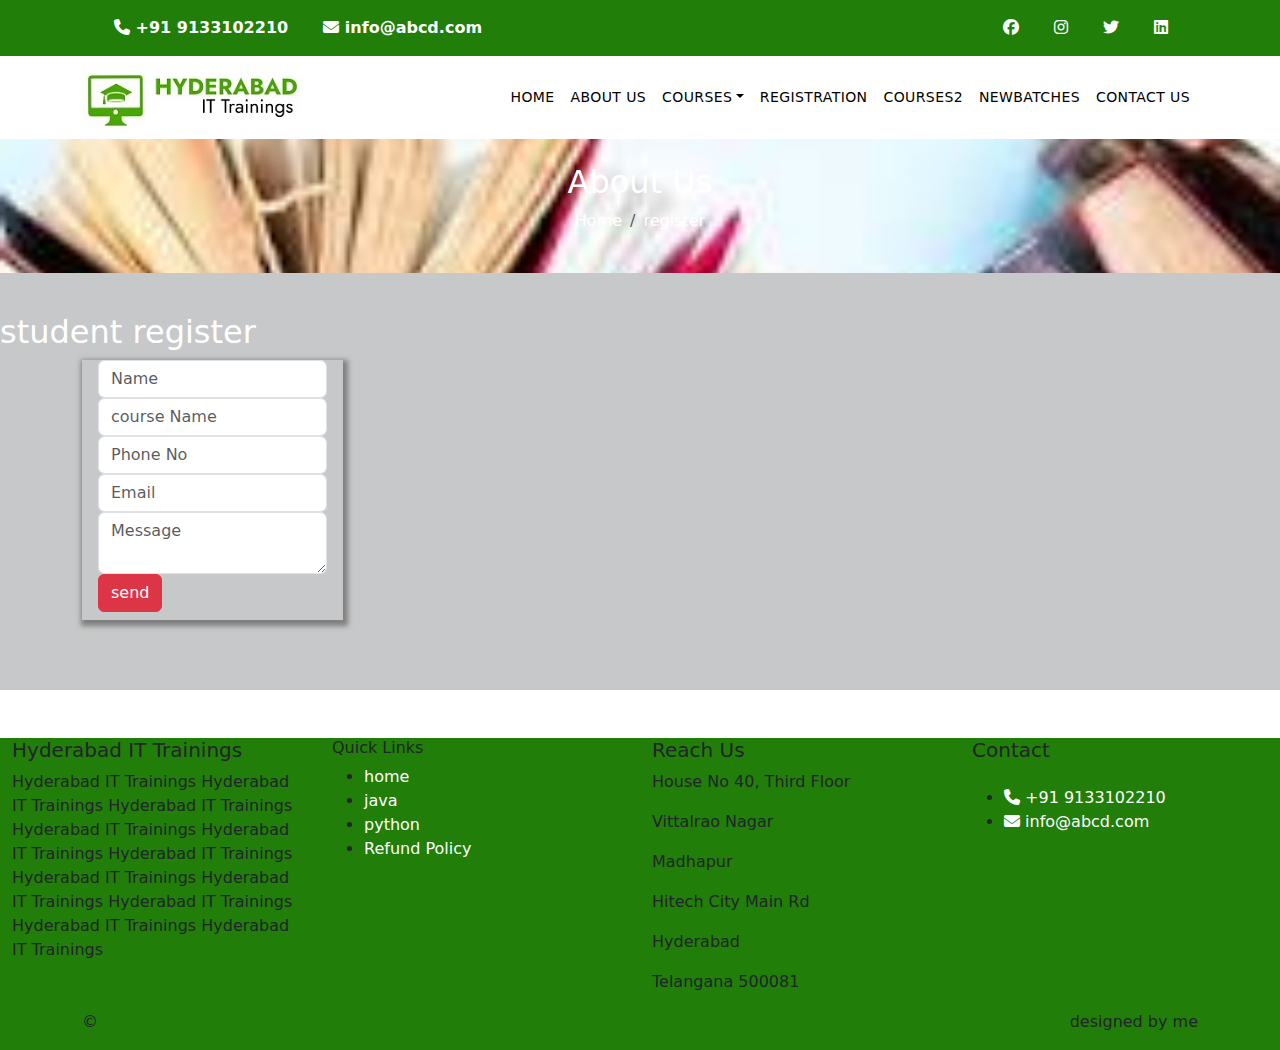
<file: plk/reg.html>
<!DOCTYPE html>
<html lang="en">
<head>
    <meta charset="UTF-8">
    <meta name="viewport" content="width=device-width, initial-scale=1.0">
    <title>registration</title>
    <link href="https://cdn.jsdelivr.net/npm/bootstrap@5.0.0/dist/css/bootstrap.min.css" rel="stylesheet">
    <script src="https://cdn.jsdelivr.net/npm/bootstrap@5.0.0/dist/js/bootstrap.bundle.min.js"></script>
    <link rel="stylesheet" href="css/style.css">
    <link rel="stylesheet" href="https://cdnjs.cloudflare.com/ajax/libs/font-awesome/6.4.0/css/all.min.css">
    <link rel="stylesheet" href="css/style2.css">
</head>
<body>
    <header>
        <div class="topbar">
            <div class="container">
                <div class="row">
                    <div class="col-md-6">
                        <ul class="pt-3">
                            <li><a href="tel:+91 9133102210"><i class="fa-solid fa-phone"></i> +91 9133102210</a></li>
                            <li><a href="mailto:info@abcd.com"><i class="fa-solid fa-envelope"></i> info@abcd.com</a></li>
                        </ul>
                    </div>
                    <div class="col-md-6">
                        <ul class="float-end pt-3 socialmedia">
                            <li><a href=""><i class="fa-brands fa-facebook"></i></a></li>
                            <li><a href=""><i class="fa-brands fa-instagram"></i></a></li>
                            <li><a href=""><i class="fa-brands fa-twitter"></i></a></li>
                            <li><a href=""><i class="fa-brands fa-linkedin"></i></a></li>
                        </ul>
                    </div>
                </div>
            </div>
        </div>
        <div class="container">
            <div class="row">
                <div class="col-md-12">
                    <nav class="navbar navbar-expand-sm justify-content-between">
                        <a href="index.html">
                            <img src="images/logo.jpg" />
                        </a>
                        <button class="navbar-toggler" data-bs-target="#mymenu" data-bs-toggle="collapse">
                            <span><i class="fa-solid fa-align-justify"></i></span>
                        </button>
                        <div class="collapse navbar-collapse justify-content-end" id="mymenu">
                            <ul class="navbar-nav">
                                <li class="nav-item">
                                    <a href="index.html" class="nav-link">Home</a>
                                </li>
                                <li class="nav-item">
                                    <a href="about.html" class="nav-link">About Us</a>
            
                                </li>
                                <li class="nav-item dropdown">
                                    <a href="#" class="nav-link dropdown-toggle" data-bs-toggle="dropdown">Courses</a>
                                    <ul class="dropdown-menu">
                                        <li><a href="" class="dropdown-item">Web Development Course</a></li>
                                        <li class="dropdown-divider"></li>
                                        <li><a href="" class="dropdown-item">Graphic Designing course</a></li>
                                        <li class="dropdown-divider"></li>
                                        <li><a href="" class="dropdown-item">Digital Marketing Training</a></li>
                                        <li class="dropdown-divider"></li>
                                        <li><a href="" class="dropdown-item">Project Management training</a></li>
                                    </ul>


                                </li>
                                <li class="nav-item">
                                    <a href="reg.html" class="nav-link">Registration</a>
                                    <li class="nav-item">
                                        <a href="courses.html" class="nav-link">courses2</a>
                
                                    <li class="nav-item">
                                        <a href="new batches.html" class="nav-link">newbatches</a>
                                    </li>
                                </li>
                                <li class="nav-item">
                                    <a href="contact.html" class="nav-link">Contact Us</a>
                                </li>
                            </ul>
                        </div>
                    </nav>
                </div>
                </div>
            </div>
        </div>
    </header>
    
    <section  class="bt">
        <div class="container">
            <div class="row">
                <div class="col-md-12 py-4"> 
                   <div class="text-center">
                        <h2>About Us</h2>
                         <ul class="breadcrumb" style="justify-content: center;"> 
                           <li class="breadcrumb-item"><a href="index.html">Home</a> 
                               <li class="breadcrumb-item active"><a href="reg.html">register</a></li>
                            </ul> 
                           </div> 
                           </div>
                           </div>
        </div>
    </section>
    <section class="courses">
        <h2>student register</h2>
        <div class="container">
            <div class="row">
           
                <div class="col-3">
                    <div class="bx-shadow">
                
                        <form class="px-3 pb-2 mb-2">
                        
                            <div>
                                <input type="text" name="name" placeholder="Name" class="form-control" />
                            </div>
                            <div>
                                <input type="text" name="cname" placeholder="course Name" class="form-control" />
                            </div>
                        <div>
                                <input type="text" name="phone" placeholder="Phone No" class="form-control"  />   </div>
                          
                            <div>
                                <input type="text" name="email" placeholder="Email"  class="form-control" />
                            </div>
                            <div>
                                <textarea name="message" placeholder="Message" class="form-control" ></textarea>
                            </div>
                            <div>
                                <input type="submit" value="send" class="btn btn-danger" />
                            </div>
                       
                    </form>
                </div>
            </div>
           
        </div>
        </div>
    </section>
    <footer class="pt-5">
        <section >
            <div class=" topfooter">
            <div class="container-fluid ">
          
                    <div class="row">
                        <div class="col-3">
                            <h5>Hyderabad IT Trainings</h5>
                              <p>Hyderabad IT Trainings Hyderabad IT Trainings
                                Hyderabad IT Trainings
                                Hyderabad IT Trainings Hyderabad IT Trainings 
                                Hyderabad IT Trainings Hyderabad IT Trainings 
                                Hyderabad IT Trainings Hyderabad IT Trainings 
    
                                Hyderabad IT Trainings Hyderabad IT Trainings 
    
                              </p>
                        </div>
                        <div class="col-3">
                            <h6>Quick Links</h6>
                            <ul class="flex">
                                <li><a href="">home</a></li>
                                <li><a href="">java</a></li>
                                <li><a href="">python</a></li>
                                <li><a href="">Refund Policy</a></li>
                            </ul>
                        </div>
                        <div class="col-3">
                            <h5>Reach Us</h5>
                           <div class="p-0"> <p>House No 40, Third Floor</p>
                            <p class="p-0"> Vittalrao Nagar</p>
                                <p class="p-0"> Madhapur</p>
                                    <p class="p-0"> Hitech City Main Rd </p>     
                                        <p class="p-0">Hyderabad</p>
                                            <p class="p-0"> Telangana 500081</p></div>
                        </div>
                        <div class="col-3">
                            <h5> Contact</h5>
                            <ul class="pt-3">
                                <li><a href="tel:+91 9133102210"><i class="fa-solid fa-phone"></i> +91 9133102210</a></li>
                                <li><a href="mailto:info@abcd.com"><i class="fa-solid fa-envelope"></i> info@abcd.com</a></li>
                            </ul>
                        </div>
                    </div>
                </div>
            </div>
        </section>
        <section>
            <div class=" topfooter">
            <div class="container">
                <div class="row">
                    <div class="col-md-6">
                        &copy;
                    </div>
                    <div class="col-md-6 ">
                        <p class="float-end">designed by me</p> 
                    </div>
                </div>
            </div>
            </div>
        </section>
    </footer>
</body>
</html>
</file>
<file: plk/css/style.css>
.topbar,.bg-main
{
    background-color: #207e09;
}
.topbar ul li
{
    display: inline;
    padding-right: 30px;
}
a
{
    text-decoration: none;
}
.topbar ul li a
{
    color:#fff;
    font-weight: 600;
}

img
{
    max-width: 100%;
}
.courses h6
{
    text-align: center;
    padding: 9px 0px;
}
.bx-shadow 
{
    box-shadow: 2px 3px 5px 3px rgb(128, 127, 127);
    margin-bottom: 30px;
}
.about h1
{
    font-size: 30px;
}
.about p
{
    text-align: justify;
    line-height: 29px;
}
.about input,.about textarea
{
    margin-bottom: 25px;
}
.about h4
{
    color: #fff;
    padding: 8px 0px;
    text-align: center;
    margin-bottom: 25px;
    font-size: 20px;
}
.about input[type="submit"]
{
    background-color: #207e09;
    color: #fff;
    padding: 8px 20px;
    text-align: center;
    border:none
}
.nav-link
{
    color:#000;
    text-transform: uppercase;
    font-weight: 500;
    font-size: 14px;
    letter-spacing: 0.4px;
}
.courses
{
    background-color: rgb(199, 200, 201);
    padding: 40px 0px;
}
.tmode
{
    padding: 40px 0px;
}
.tmode img
{
    width:130px
}
.bg-tmain
{
    background-color:#d9f5f8a3;
    padding: 20px 0px;
}
.bg-tmain h6
{
    padding: 28px 0px 0px;
}
.bg-tmain p
{
    padding: 5px 20px;
}
.rounded-5
{
    border-radius: 30px;
}
@media(max-width:650px)
{
    .socialmedia
    {
        display: none;
    }
    .courses .col-md-3
    {
        width:50%;
    }
    .about .bx-shadow
    {
        width:300px;
        margin: 0px auto;
    }

}
.bt{
    background-image: url(../images/ban.jfif);
    width: 100%;
    background-size: cover;
    background-position-y: center;
}
.bx-shadow1 
{
    box-shadow: 2px 3px 5px 3px rgb(128, 127, 127);
    margin-bottom: 30px;

}
footer{
    padding-top: 100px;
}
.topfooter{
    background-color: #207e09;
}
</file>
<file: plk/css/style2.css>
img 
 { width: 100%;
 }
 h2, ul li a, .breadcrumb-item.active { 
color: white }
li a{
    text-decoration: none;
}
.topbar
{
    background-color: #207e09;
}
.topbar ul li
{
    display: inline;
    padding-right: 30px;
}
a
{
    text-decoration: none;
}
.topbar ul li a
{
    color:#fff;
    font-weight: 600;
}
</file>
